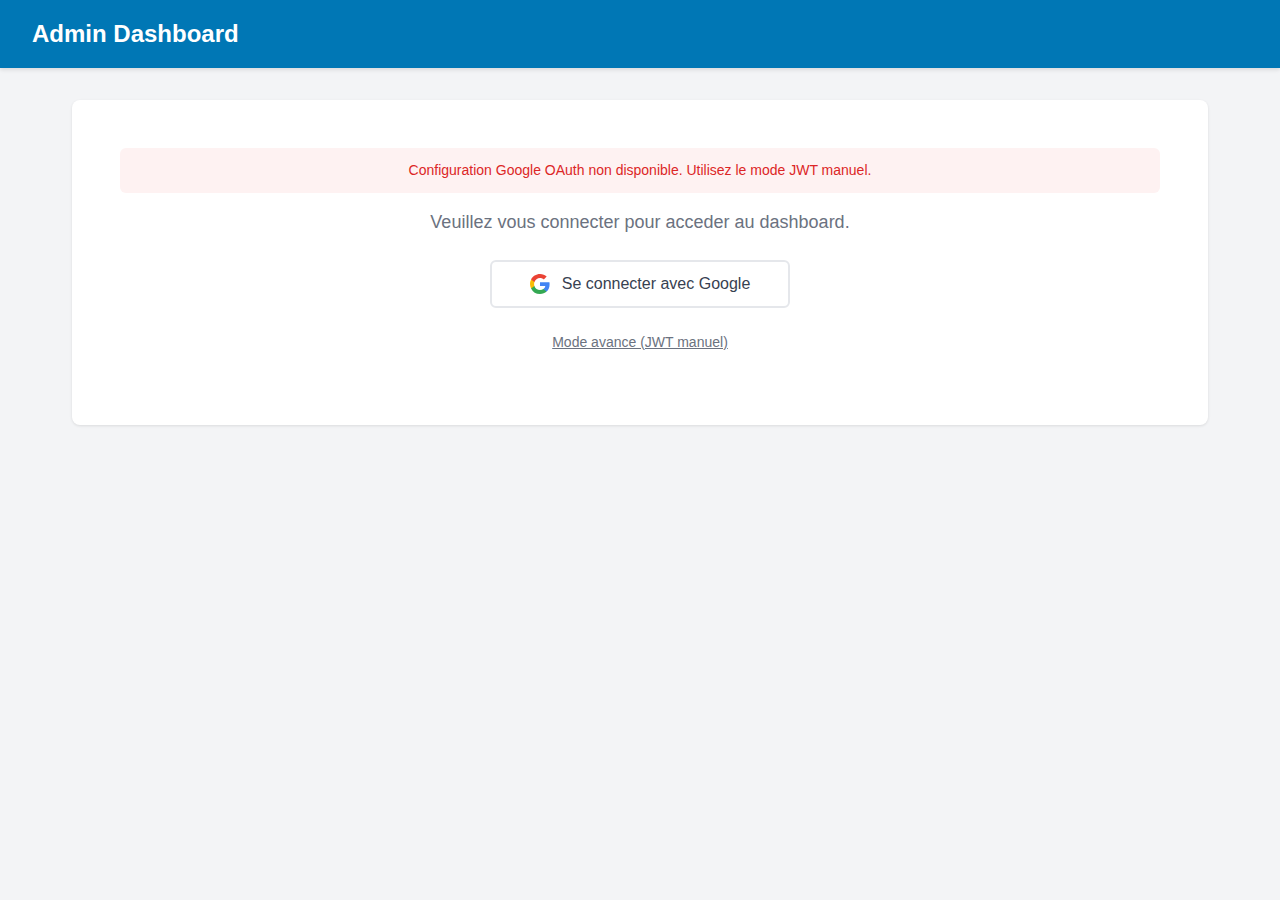
<file: SITE-INTERNET/admin/index.html>
<!DOCTYPE html>
<html lang="fr">
<head>
    <meta charset="UTF-8">
    <meta name="viewport" content="width=device-width, initial-scale=1.0">
    <title>LinkedIn AI Commenter - Admin Dashboard</title>
    <style>
        /* Reset et base */
        * {
            margin: 0;
            padding: 0;
            box-sizing: border-box;
        }

        body {
            font-family: -apple-system, BlinkMacSystemFont, 'Segoe UI', Roboto, Oxygen, Ubuntu, sans-serif;
            background-color: #f3f4f6;
            color: #1f2937;
            line-height: 1.5;
            min-height: 100vh;
        }

        /* Header */
        header {
            background-color: #0077B5;
            color: white;
            padding: 1rem 2rem;
            display: flex;
            justify-content: space-between;
            align-items: center;
            box-shadow: 0 2px 4px rgba(0, 0, 0, 0.1);
        }

        header h1 {
            font-size: 1.5rem;
            font-weight: 600;
        }

        #auth-status {
            font-size: 0.875rem;
            opacity: 0.9;
        }

        /* Main */
        main {
            max-width: 1200px;
            margin: 0 auto;
            padding: 2rem;
        }

        /* Sections */
        section {
            margin-bottom: 2rem;
        }

        /* Section Login */
        #login-section {
            background: white;
            border-radius: 8px;
            padding: 3rem;
            text-align: center;
            box-shadow: 0 1px 3px rgba(0, 0, 0, 0.1);
        }

        #login-section p {
            margin-bottom: 1.5rem;
            color: #6b7280;
            font-size: 1.125rem;
        }

        #login-btn {
            background-color: #0077B5;
            color: white;
            border: none;
            padding: 0.75rem 2rem;
            font-size: 1rem;
            border-radius: 6px;
            cursor: pointer;
            transition: background-color 0.2s;
        }

        #login-btn:hover {
            background-color: #005a8c;
        }

        /* Dashboard Container */
        #dashboard-section {
            display: block;
        }

        /* Tabs */
        .tabs-container {
            background: white;
            box-shadow: 0 1px 3px rgba(0, 0, 0, 0.1);
            border-bottom: 1px solid #e5e7eb;
        }

        .tabs-nav {
            display: flex;
            gap: 0;
        }

        .tab-btn {
            padding: 1rem 2rem;
            background: transparent;
            border: none;
            border-bottom: 3px solid transparent;
            cursor: pointer;
            font-weight: 500;
            color: #6b7280;
            font-size: 1rem;
            transition: all 0.2s;
        }

        .tab-btn.active {
            color: #0077B5;
            border-bottom-color: #0077B5;
            font-weight: 600;
        }

        .tab-btn:hover {
            color: #0077B5;
            background: rgba(0, 119, 181, 0.05);
        }

        [data-tab-panel] {
            display: none;
            padding: 2rem;
        }

        [data-tab-panel].active {
            display: block;
        }

        /* Period Selector */
        .period-selector {
            padding: 1rem 2rem;
            display: flex;
            justify-content: flex-end;
            background: white;
            border-bottom: 1px solid #e5e7eb;
        }

        .period-group {
            display: inline-flex;
            background: #f3f4f6;
            border-radius: 6px;
            padding: 4px;
        }

        .period-btn {
            background: transparent;
            border: none;
            padding: 0.5rem 1rem;
            font-size: 0.875rem;
            color: #6b7280;
            cursor: pointer;
            border-radius: 4px;
            font-weight: 500;
            transition: all 0.2s;
        }

        .period-btn.active {
            background: #0077B5;
            color: white;
            font-weight: 600;
        }

        .period-btn:hover:not(.active) {
            background: rgba(0, 119, 181, 0.1);
            color: #0077B5;
        }

        /* KPI Grid */
        .kpi-grid {
            display: grid;
            grid-template-columns: repeat(4, 1fr);
            gap: 1rem;
            margin-bottom: 2rem;
        }

        .kpi-card {
            background: white;
            border-radius: 8px;
            padding: 1.25rem;
            box-shadow: 0 1px 3px rgba(0, 0, 0, 0.1);
        }

        .kpi-card h3 {
            font-size: 0.813rem;
            color: #6b7280;
            text-transform: uppercase;
            letter-spacing: 0.05em;
            margin-bottom: 0.5rem;
        }

        .kpi-value {
            font-size: 2rem;
            font-weight: 700;
            color: #1f2937;
        }

        .kpi-detail {
            font-size: 0.813rem;
            color: #6b7280;
            margin-top: 0.25rem;
        }

        .kpi-trend {
            display: inline-flex;
            align-items: center;
            font-size: 0.75rem;
            font-weight: 600;
            margin-left: 0.5rem;
        }

        .kpi-trend.up {
            color: #10b981;
        }

        .kpi-trend.down {
            color: #ef4444;
        }

        .kpi-trend.neutral {
            color: #6b7280;
        }

        /* Users Consumption Table */
        #users-consumption-table {
            width: 100%;
            border-collapse: collapse;
            font-size: 0.875rem;
            background: white;
            border-radius: 8px;
            overflow: hidden;
            box-shadow: 0 1px 3px rgba(0, 0, 0, 0.1);
        }

        #users-consumption-table th {
            text-align: left;
            padding: 0.75rem;
            font-weight: 600;
            color: #374151;
            border-bottom: 2px solid #e5e7eb;
            cursor: pointer;
            background: #f9fafb;
        }

        #users-consumption-table th:hover {
            background: #f3f4f6;
        }

        #users-consumption-table td {
            padding: 0.75rem;
            border-bottom: 1px solid #e5e7eb;
        }

        #users-consumption-table tr[data-user-id] {
            cursor: pointer;
        }

        #users-consumption-table tr[data-user-id]:hover {
            background: #f3f4f6;
        }

        #users-consumption-table tr.expanded {
            background: #eef2ff;
        }

        .drill-down-row td {
            padding: 0;
            border-bottom: 1px solid #e5e7eb;
        }

        .drill-down-content {
            padding: 1rem 2rem;
            background: #f8fafc;
        }

        .generations-table {
            width: 100%;
            border-collapse: collapse;
            font-size: 0.813rem;
            margin-top: 0.5rem;
        }

        .generations-table th {
            text-align: left;
            padding: 0.5rem;
            font-weight: 600;
            color: #374151;
            border-bottom: 1px solid #e5e7eb;
        }

        .generations-table td {
            padding: 0.5rem;
            border-bottom: 1px solid #f3f4f6;
        }

        .comment-preview {
            max-width: 200px;
            overflow: hidden;
            text-overflow: ellipsis;
            white-space: nowrap;
            font-size: 0.75rem;
            color: #6b7280;
        }

        .load-more-btn {
            display: block;
            margin: 1rem auto;
            padding: 0.5rem 1.5rem;
            background: #f3f4f6;
            border: 1px solid #e5e7eb;
            border-radius: 4px;
            cursor: pointer;
            font-size: 0.813rem;
        }

        .load-more-btn:hover {
            background: #e5e7eb;
        }

        #users-empty {
            text-align: center;
            padding: 2rem;
            color: #6b7280;
            font-size: 0.875rem;
        }

        /* Error Section */
        #error-section {
            background: white;
            border-radius: 8px;
            padding: 2rem;
            text-align: center;
            box-shadow: 0 1px 3px rgba(0, 0, 0, 0.1);
            border-left: 4px solid #ef4444;
        }

        #error-message {
            color: #dc2626;
            font-size: 1rem;
        }

        /* Loading State */
        .loading {
            opacity: 0.6;
            pointer-events: none;
        }

        /* Fix L2: Loading Spinner */
        #loading-spinner {
            display: none;
            position: fixed;
            top: 0;
            left: 0;
            right: 0;
            bottom: 0;
            background: rgba(255, 255, 255, 0.8);
            justify-content: center;
            align-items: center;
            z-index: 1000;
            flex-direction: column;
            gap: 1rem;
        }

        .spinner {
            width: 40px;
            height: 40px;
            border: 4px solid #e5e7eb;
            border-top-color: #0077B5;
            border-radius: 50%;
            animation: spin 1s linear infinite;
        }

        @keyframes spin {
            to { transform: rotate(360deg); }
        }

        .spinner-text {
            color: #374151;
            font-size: 0.875rem;
        }

        /* Fix M4: Login message */
        #login-message {
            display: none;
            color: #dc2626;
            background: #fef2f2;
            padding: 0.75rem 1rem;
            border-radius: 6px;
            margin-bottom: 1rem;
            font-size: 0.875rem;
        }

        /* Responsive */
        @media (max-width: 768px) {
            header {
                flex-direction: column;
                gap: 0.5rem;
                text-align: center;
            }

            main {
                padding: 1rem;
            }

            .kpi-grid {
                grid-template-columns: repeat(2, 1fr);
            }

            .tabs-nav {
                flex-wrap: wrap;
            }

            .tab-btn {
                padding: 0.75rem 1rem;
            }

            .period-selector {
                justify-content: center;
            }

            #users-consumption-table {
                font-size: 0.75rem;
            }

            #users-consumption-table th,
            #users-consumption-table td {
                padding: 0.5rem;
            }

            /* Table scrolling wrapper */
            [data-tab-panel="users"] {
                overflow-x: auto;
            }
        }

        /* Logout button */
        #logout-btn {
            background-color: transparent;
            border: 1px solid rgba(255, 255, 255, 0.5);
            color: white;
            padding: 0.5rem 1rem;
            font-size: 0.875rem;
            border-radius: 4px;
            cursor: pointer;
            transition: background-color 0.2s;
            margin-left: 1rem;
        }

        #logout-btn:hover {
            background-color: rgba(255, 255, 255, 0.1);
        }

        .auth-container {
            display: flex;
            align-items: center;
        }

        /* Google Sign-In Button (Story 4-3) */
        .google-signin-btn {
            display: flex;
            align-items: center;
            justify-content: center;
            gap: 0.75rem;
            width: 100%;
            max-width: 300px;
            margin: 0 auto;
            padding: 0.75rem 1.5rem;
            background-color: white;
            border: 2px solid #e5e7eb;
            border-radius: 6px;
            font-size: 1rem;
            font-weight: 500;
            color: #374151;
            cursor: pointer;
            transition: all 0.2s;
        }

        .google-signin-btn:hover {
            background-color: #f9fafb;
            border-color: #d1d5db;
        }

        .google-signin-btn:disabled {
            opacity: 0.6;
            cursor: not-allowed;
        }

        #jwt-manual-link:hover {
            color: #0077B5;
        }
    </style>
</head>
<body>
    <header>
        <h1>Admin Dashboard</h1>
        <div class="auth-container">
            <span id="auth-status"></span>
            <button id="logout-btn" style="display: none;">Deconnexion</button>
        </div>
    </header>

    <!-- Fix L2: Loading Spinner Overlay -->
    <div id="loading-spinner">
        <div class="spinner"></div>
        <span class="spinner-text">Chargement des donnees...</span>
    </div>

    <main>
        <!-- Section Login (si non authentifie) -->
        <section id="login-section" style="display: none;">
            <!-- Fix M4: Message contextuel pour erreurs auth -->
            <div id="login-message"></div>
            <p>Veuillez vous connecter pour acceder au dashboard.</p>

            <!-- Bouton Google OAuth (Story 4-3) -->
            <button id="google-signin-btn" class="google-signin-btn">
                <svg width="20" height="20" viewBox="0 0 20 20" fill="none" xmlns="http://www.w3.org/2000/svg">
                    <path d="M19.6 10.227c0-.709-.064-1.39-.182-2.045H10v3.868h5.382a4.6 4.6 0 01-1.996 3.018v2.51h3.232c1.891-1.742 2.982-4.305 2.982-7.35z" fill="#4285F4"/>
                    <path d="M10 20c2.7 0 4.964-.895 6.618-2.423l-3.232-2.509c-.895.6-2.04.955-3.386.955-2.605 0-4.81-1.76-5.595-4.123H1.064v2.59A9.996 9.996 0 0010 20z" fill="#34A853"/>
                    <path d="M4.405 11.9c-.2-.6-.314-1.24-.314-1.9 0-.66.114-1.3.314-1.9V5.51H1.064A9.996 9.996 0 000 10c0 1.614.386 3.14 1.064 4.49l3.34-2.59z" fill="#FBBC05"/>
                    <path d="M10 3.977c1.468 0 2.786.505 3.823 1.496l2.868-2.868C14.959.99 12.695 0 10 0 6.09 0 2.71 2.24 1.064 5.51l3.34 2.59C5.19 5.736 7.395 3.977 10 3.977z" fill="#EA4335"/>
                </svg>
                <span>Se connecter avec Google</span>
            </button>

            <!-- Fallback JWT manuel (mode avance) -->
            <p style="margin-top: 1.5rem; font-size: 0.875rem; color: #9ca3af;">
                <a href="#" id="jwt-manual-link" style="color: #6b7280; text-decoration: underline;">Mode avance (JWT manuel)</a>
            </p>
        </section>

        <!-- Section Dashboard (si authentifie admin) -->
        <section id="dashboard-section" style="display: none;">
            <!-- Tabs Navigation -->
            <div class="tabs-container" id="admin-tabs">
                <div class="tabs-nav" role="tablist">
                    <button class="tab-btn active" data-tab="overview" role="tab" aria-selected="true">Overview</button>
                    <button class="tab-btn" data-tab="users" role="tab" aria-selected="false">Utilisateurs</button>
                </div>
            </div>

            <!-- Period Selector (global) -->
            <div class="period-selector" id="period-selector">
                <div class="period-group" role="group" aria-label="Selecteur de periode">
                    <button class="period-btn" data-period="7d">7 jours</button>
                    <button class="period-btn active" data-period="30d">30 jours</button>
                    <button class="period-btn" data-period="90d">90 jours</button>
                </div>
            </div>

            <!-- Overview Tab -->
            <div data-tab-panel="overview" class="active">
                <div class="kpi-grid" id="kpi-grid">
                    <!-- KPI Card 1: Utilisateurs -->
                    <div class="kpi-card">
                        <h3>Utilisateurs</h3>
                        <div class="kpi-value" id="kpi-users-total">-</div>
                        <div class="kpi-detail" id="kpi-users-detail">-</div>
                    </div>

                    <!-- KPI Card 2: Commentaires -->
                    <div class="kpi-card">
                        <h3>Commentaires</h3>
                        <div class="kpi-value" id="kpi-comments-total">-</div>
                        <div class="kpi-detail" id="kpi-comments-trend"></div>
                    </div>

                    <!-- KPI Card 3: Cout estime -->
                    <div class="kpi-card">
                        <h3>Cout estime</h3>
                        <div class="kpi-value" id="kpi-cost-total">-</div>
                        <div class="kpi-detail" id="kpi-cost-trend"></div>
                    </div>

                    <!-- KPI Card 4: Trials actifs -->
                    <div class="kpi-card">
                        <h3>Trials actifs</h3>
                        <div class="kpi-value" id="kpi-trials">-</div>
                        <div class="kpi-detail">Utilisateurs en periode d'essai</div>
                    </div>
                </div>
            </div>

            <!-- Users Tab -->
            <div data-tab-panel="users">
                <table id="users-consumption-table">
                    <thead>
                        <tr>
                            <th data-sort="email">Email</th>
                            <th data-sort="role">Role</th>
                            <th data-sort="generation_count">Generations</th>
                            <th data-sort="total_tokens">Tokens</th>
                            <th data-sort="cost_eur">Cout EUR</th>
                            <th data-sort="last_generation">Dernier usage</th>
                        </tr>
                    </thead>
                    <tbody></tbody>
                </table>
                <div id="users-empty" style="display:none;">Aucun utilisateur avec des generations sur cette periode.</div>
            </div>
        </section>

        <!-- Section Erreur (si non admin) -->
        <section id="error-section" style="display: none;">
            <p id="error-message"></p>
            <button id="retry-btn" style="margin-top: 1rem; padding: 0.5rem 1rem; cursor: pointer;">Reessayer</button>
        </section>
    </main>

    <!-- Google Identity Services (OAuth 2.0) -->
    <script src="https://accounts.google.com/gsi/client" async defer></script>
    <script src="admin.js"></script>
</body>
</html>
</file>
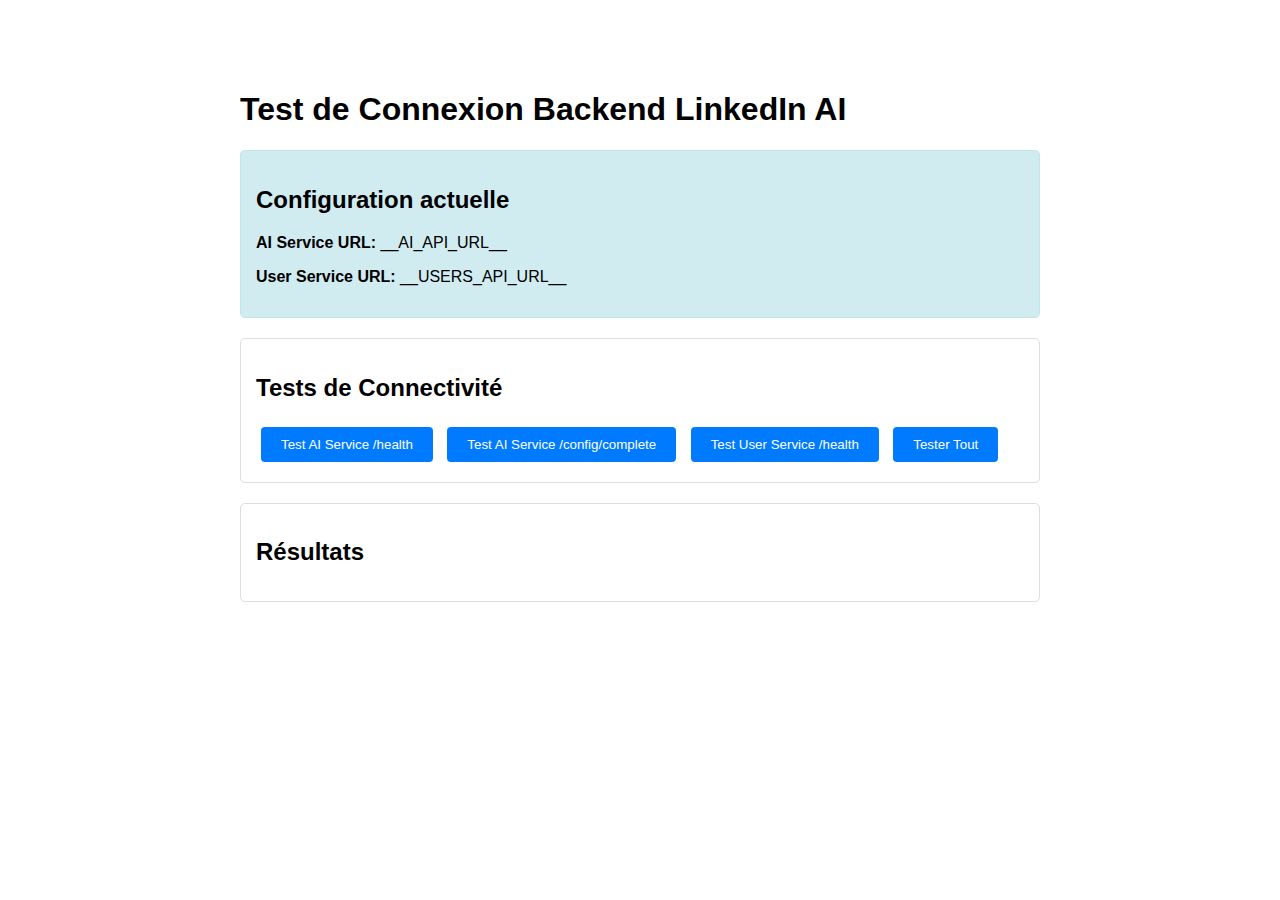
<file: FRONT-END/test-connection.html>
<!DOCTYPE html>
<html lang="fr">
<head>
    <meta charset="UTF-8">
    <meta name="viewport" content="width=device-width, initial-scale=1.0">
    <title>Test de Connexion Backend</title>
    <style>
        body {
            font-family: Arial, sans-serif;
            max-width: 800px;
            margin: 50px auto;
            padding: 20px;
        }
        .test-section {
            margin: 20px 0;
            padding: 15px;
            border: 1px solid #ddd;
            border-radius: 5px;
        }
        .success { background-color: #d4edda; border-color: #c3e6cb; }
        .error { background-color: #f8d7da; border-color: #f5c6cb; }
        .info { background-color: #d1ecf1; border-color: #bee5eb; }
        button {
            padding: 10px 20px;
            margin: 5px;
            cursor: pointer;
            background-color: #007bff;
            color: white;
            border: none;
            border-radius: 4px;
        }
        button:hover { background-color: #0056b3; }
        pre {
            background-color: #f4f4f4;
            padding: 10px;
            border-radius: 4px;
            overflow-x: auto;
        }
    </style>
</head>
<body>
    <h1>Test de Connexion Backend LinkedIn AI</h1>

    <div class="test-section info">
        <h2>Configuration actuelle</h2>
        <p><strong>AI Service URL:</strong> <span id="ai-url">__AI_API_URL__</span></p>
        <p><strong>User Service URL:</strong> <span id="user-url">__USERS_API_URL__</span></p>
    </div>

    <div class="test-section">
        <h2>Tests de Connectivité</h2>
        <button onclick="testAiServiceHealth()">Test AI Service /health</button>
        <button onclick="testAiServiceConfig()">Test AI Service /config/complete</button>
        <button onclick="testUserServiceHealth()">Test User Service /health</button>
        <button onclick="testAllEndpoints()">Tester Tout</button>
    </div>

    <div class="test-section">
        <h2>Résultats</h2>
        <div id="results"></div>
    </div>

    <script>
        const AI_SERVICE_URL = '__AI_API_URL__';
        const USER_SERVICE_URL = '__USERS_API_URL__';

        function addResult(title, success, data) {
            const resultsDiv = document.getElementById('results');
            const resultDiv = document.createElement('div');
            resultDiv.className = `test-section ${success ? 'success' : 'error'}`;

            let content = `<h3>${title}</h3>`;
            if (success) {
                content += '<p><strong>✅ Succès</strong></p>';
                if (data) {
                    content += `<pre>${JSON.stringify(data, null, 2)}</pre>`;
                }
            } else {
                content += '<p><strong>❌ Échec</strong></p>';
                content += `<p>${data}</p>`;
            }

            resultDiv.innerHTML = content;
            resultsDiv.appendChild(resultDiv);
        }

        async function testAiServiceHealth() {
            try {
                const response = await fetch(`${AI_SERVICE_URL}/health`, {
                    method: 'GET',
                    mode: 'cors',
                    headers: {
                        'Content-Type': 'application/json'
                    }
                });

                if (response.ok) {
                    const data = await response.json();
                    addResult('AI Service /health', true, data);
                } else {
                    addResult('AI Service /health', false, `HTTP ${response.status}: ${response.statusText}`);
                }
            } catch (error) {
                addResult('AI Service /health', false, error.message);
            }
        }

        async function testAiServiceConfig() {
            try {
                const response = await fetch(`${AI_SERVICE_URL}/config/complete`, {
                    method: 'GET',
                    mode: 'cors',
                    headers: {
                        'Content-Type': 'application/json'
                    }
                });

                if (response.ok) {
                    const data = await response.json();
                    addResult('AI Service /config/complete', true, data);
                } else {
                    addResult('AI Service /config/complete', false, `HTTP ${response.status}: ${response.statusText}`);
                }
            } catch (error) {
                addResult('AI Service /config/complete', false, error.message);
            }
        }

        async function testUserServiceHealth() {
            try {
                const response = await fetch(`${USER_SERVICE_URL}/health`, {
                    method: 'GET',
                    mode: 'cors',
                    headers: {
                        'Content-Type': 'application/json'
                    }
                });

                if (response.ok) {
                    const data = await response.json();
                    addResult('User Service /health', true, data);
                } else {
                    addResult('User Service /health', false, `HTTP ${response.status}: ${response.statusText}`);
                }
            } catch (error) {
                addResult('User Service /health', false, error.message);
            }
        }

        async function testAllEndpoints() {
            document.getElementById('results').innerHTML = '';
            await testAiServiceHealth();
            await new Promise(resolve => setTimeout(resolve, 500));
            await testAiServiceConfig();
            await new Promise(resolve => setTimeout(resolve, 500));
            await testUserServiceHealth();
        }

        // Test automatique au chargement
        window.addEventListener('load', () => {
            console.log('Page chargée - Prêt pour les tests');
        });
    </script>
</body>
</html>
</file>
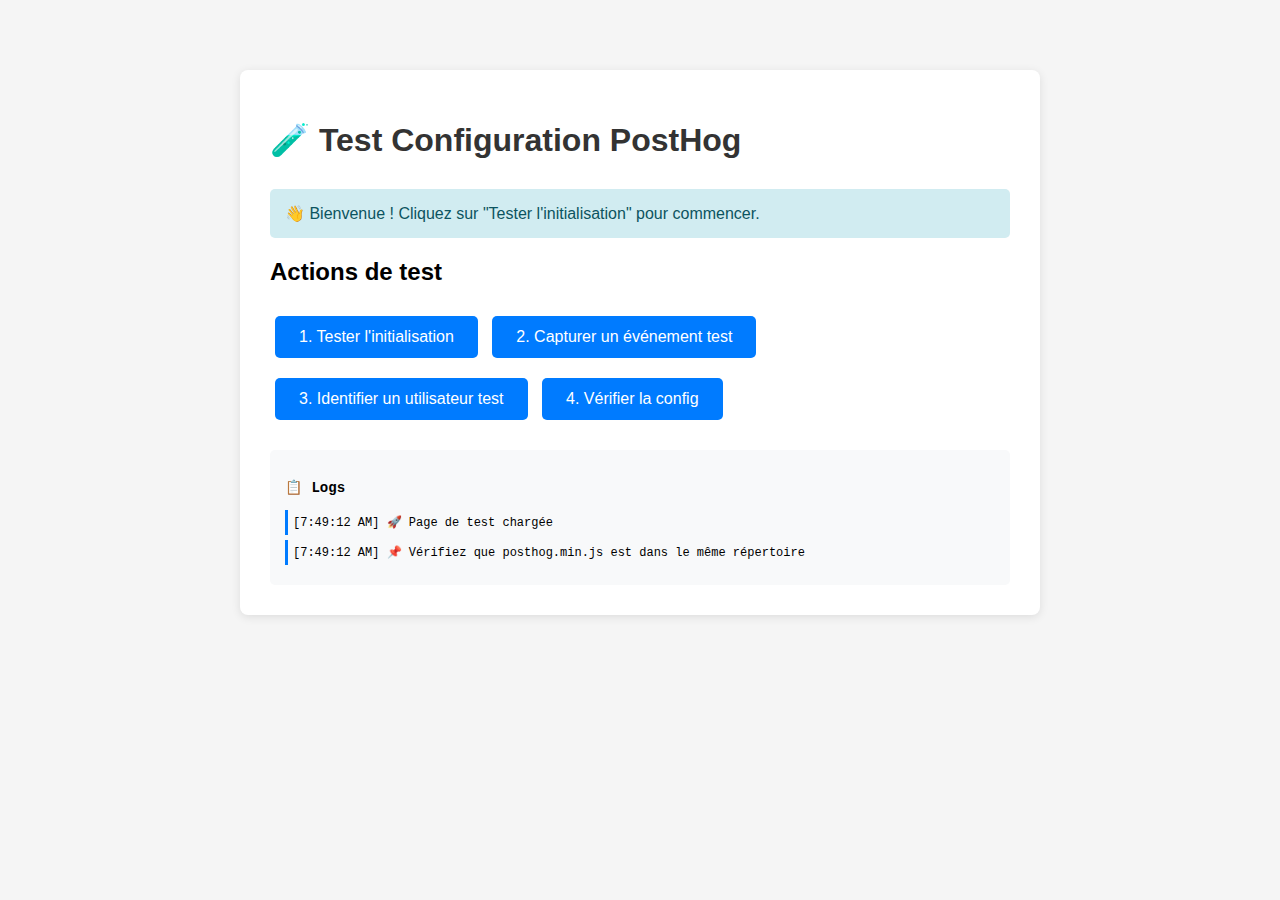
<file: FRONT-END/test-posthog-init.html>
<!DOCTYPE html>
<html lang="fr">
<head>
  <meta charset="UTF-8">
  <meta name="viewport" content="width=device-width, initial-scale=1.0">
  <title>Test PostHog Configuration</title>
  <style>
    body {
      font-family: Arial, sans-serif;
      max-width: 800px;
      margin: 50px auto;
      padding: 20px;
      background-color: #f5f5f5;
    }
    .container {
      background: white;
      padding: 30px;
      border-radius: 8px;
      box-shadow: 0 2px 10px rgba(0,0,0,0.1);
    }
    h1 {
      color: #333;
      margin-bottom: 30px;
    }
    .status {
      padding: 15px;
      margin: 10px 0;
      border-radius: 5px;
    }
    .success {
      background-color: #d4edda;
      color: #155724;
    }
    .error {
      background-color: #f8d7da;
      color: #721c24;
    }
    .info {
      background-color: #d1ecf1;
      color: #0c5460;
    }
    button {
      background-color: #007bff;
      color: white;
      border: none;
      padding: 12px 24px;
      border-radius: 5px;
      cursor: pointer;
      font-size: 16px;
      margin: 10px 5px;
    }
    button:hover {
      background-color: #0056b3;
    }
    .logs {
      background-color: #f8f9fa;
      padding: 15px;
      border-radius: 5px;
      margin-top: 20px;
      max-height: 400px;
      overflow-y: auto;
      font-family: 'Courier New', monospace;
      font-size: 12px;
    }
    .log-entry {
      margin: 5px 0;
      padding: 5px;
      border-left: 3px solid #007bff;
    }
  </style>
</head>
<body>
  <div class="container">
    <h1>🧪 Test Configuration PostHog</h1>

    <div id="status"></div>

    <div>
      <h2>Actions de test</h2>
      <button onclick="testInit()">1. Tester l'initialisation</button>
      <button onclick="testCapture()">2. Capturer un événement test</button>
      <button onclick="testIdentify()">3. Identifier un utilisateur test</button>
      <button onclick="checkConfig()">4. Vérifier la config</button>
    </div>

    <div class="logs" id="logs"></div>
  </div>

  <!-- Charger PostHog -->
  <script src="posthog.min.js"></script>

  <script>
    const logs = [];

    function addLog(message, type = 'info') {
      const timestamp = new Date().toLocaleTimeString();
      logs.push({ timestamp, message, type });
      updateLogs();
    }

    function updateLogs() {
      const logsDiv = document.getElementById('logs');
      logsDiv.innerHTML = '<h3>📋 Logs</h3>' + logs.map(log =>
        `<div class="log-entry">[${log.timestamp}] ${log.message}</div>`
      ).join('');
    }

    function updateStatus(message, type) {
      const statusDiv = document.getElementById('status');
      statusDiv.innerHTML = `<div class="status ${type}">${message}</div>`;
    }

    function testInit() {
      try {
        addLog('🔄 Tentative d\'initialisation de PostHog...');

        if (typeof posthog === 'undefined') {
          updateStatus('❌ PostHog n\'est pas chargé ! Vérifiez que posthog.min.js est présent.', 'error');
          addLog('❌ PostHog non disponible (typeof posthog === undefined)', 'error');
          return;
        }

        addLog('✅ PostHog est chargé (bibliothèque disponible)');

        // Initialiser PostHog
        posthog.init('phc_Igj1h8n3Ap7uuJNxZ5cVgsoqpx8kC9hALpPMyYWO0TQ', {
          api_host: 'https://eu.i.posthog.com',
          person_profiles: 'always',
          autocapture: false,
          disable_session_recording: true,
          loaded: (ph) => {
            const distinctId = ph.get_distinct_id();
            updateStatus(`✅ PostHog initialisé avec succès ! Distinct ID: ${distinctId}`, 'success');
            addLog(`✅ PostHog initialisé - Distinct ID: ${distinctId}`);
            addLog(`📍 API Host: https://eu.i.posthog.com`);
            addLog(`🔑 API Key: phc_Igj1h...YWO0TQ`);
          }
        });

        addLog('⏳ Initialisation en cours...');

      } catch (error) {
        updateStatus(`❌ Erreur lors de l'initialisation : ${error.message}`, 'error');
        addLog(`❌ Erreur: ${error.message}`, 'error');
      }
    }

    function testCapture() {
      try {
        if (typeof posthog === 'undefined' || !posthog.__loaded) {
          updateStatus('⚠️ PostHog n\'est pas encore initialisé. Cliquez d\'abord sur "Tester l\'initialisation"', 'error');
          return;
        }

        addLog('📤 Envoi d\'un événement test...');

        posthog.capture('test_event', {
          test_property: 'test_value',
          timestamp: new Date().toISOString(),
          source: 'test_page'
        });

        updateStatus('✅ Événement "test_event" envoyé avec succès !', 'success');
        addLog('✅ Événement "test_event" capturé et envoyé');
        addLog('   Properties: { test_property: "test_value", source: "test_page" }');

      } catch (error) {
        updateStatus(`❌ Erreur lors de la capture : ${error.message}`, 'error');
        addLog(`❌ Erreur: ${error.message}`, 'error');
      }
    }

    function testIdentify() {
      try {
        if (typeof posthog === 'undefined' || !posthog.__loaded) {
          updateStatus('⚠️ PostHog n\'est pas encore initialisé. Cliquez d\'abord sur "Tester l\'initialisation"', 'error');
          return;
        }

        const testEmail = 'test@example.com';
        addLog(`👤 Identification de l'utilisateur : ${testEmail}`);

        posthog.identify(testEmail, {
          email: testEmail,
          name: 'Test User',
          plan: 'TEST',
          test_mode: true
        });

        updateStatus(`✅ Utilisateur "${testEmail}" identifié avec succès !`, 'success');
        addLog(`✅ Utilisateur identifié : ${testEmail}`);
        addLog('   Properties: { name: "Test User", plan: "TEST" }');

      } catch (error) {
        updateStatus(`❌ Erreur lors de l'identification : ${error.message}`, 'error');
        addLog(`❌ Erreur: ${error.message}`, 'error');
      }
    }

    function checkConfig() {
      try {
        if (typeof posthog === 'undefined') {
          updateStatus('❌ PostHog n\'est pas chargé', 'error');
          return;
        }

        addLog('🔍 Vérification de la configuration...');

        const config = posthog.config;
        const distinctId = posthog.get_distinct_id ? posthog.get_distinct_id() : 'Non disponible';

        updateStatus(`
          <strong>Configuration PostHog :</strong><br>
          • API Host: ${config.api_host || 'Non défini'}<br>
          • Distinct ID: ${distinctId}<br>
          • Autocapture: ${config.autocapture ? 'Activé' : 'Désactivé'}<br>
          • Session Recording: ${config.disable_session_recording ? 'Désactivé' : 'Activé'}<br>
          • Persistence: ${config.persistence || 'Non défini'}
        `, 'info');

        addLog(`📊 Configuration PostHog :`);
        addLog(`   - API Host: ${config.api_host}`);
        addLog(`   - Distinct ID: ${distinctId}`);
        addLog(`   - Autocapture: ${config.autocapture ? 'Activé' : 'Désactivé'}`);
        addLog(`   - Session Recording: ${config.disable_session_recording ? 'Désactivé' : 'Activé'}`);

      } catch (error) {
        updateStatus(`❌ Erreur lors de la vérification : ${error.message}`, 'error');
        addLog(`❌ Erreur: ${error.message}`, 'error');
      }
    }

    // Message initial
    updateStatus('👋 Bienvenue ! Cliquez sur "Tester l\'initialisation" pour commencer.', 'info');
    addLog('🚀 Page de test chargée');
    addLog('📌 Vérifiez que posthog.min.js est dans le même répertoire');
  </script>
</body>
</html>
</file>
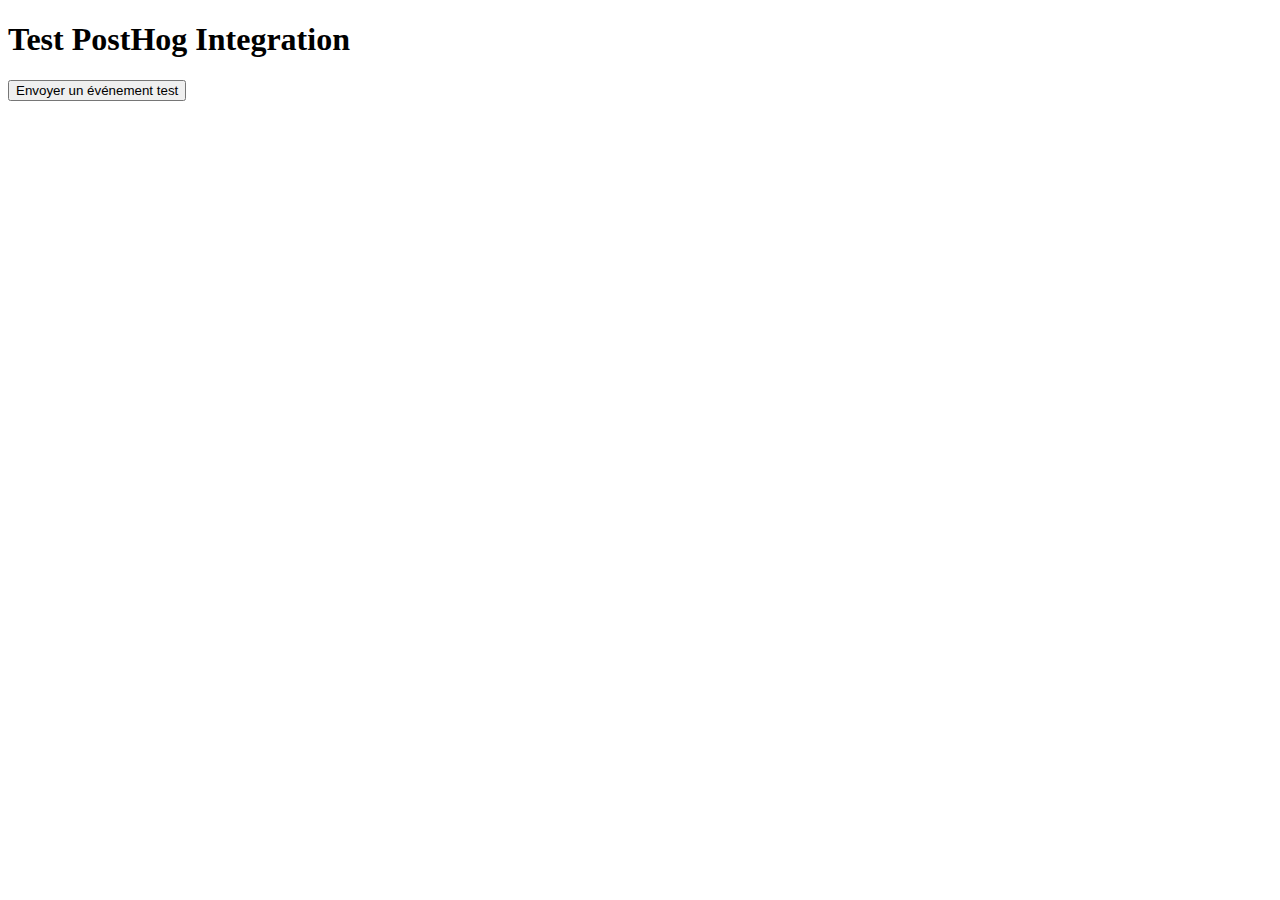
<file: FRONT-END/test-posthog.html>
<!DOCTYPE html>
<html>
<head>
    <title>Test PostHog</title>
</head>
<body>
    <h1>Test PostHog Integration</h1>
    <button id="testBtn">Envoyer un événement test</button>
    <div id="output"></div>

    <script src="api-config.js"></script>
    <script src="posthog-client.js"></script>
    <script>
        const output = document.getElementById('output');

        function log(message) {
            const p = document.createElement('p');
            p.textContent = message;
            output.appendChild(p);
            console.log(message);
        }

        // Attendre l'initialisation
        setTimeout(() => {
            if (window.posthogClient) {
                log('✅ PostHog client chargé');
                log('Distinct ID: ' + window.posthogClient.distinctId);
                log('API Key: ' + window.posthogClient.apiKey.substring(0, 10) + '...');
                log('Enabled: ' + window.posthogClient.enabled);
            } else {
                log('❌ PostHog client non disponible');
            }
        }, 1000);

        document.getElementById('testBtn').addEventListener('click', () => {
            if (window.posthogClient) {
                window.posthogClient.capture('test_event', {
                    test_property: 'test_value',
                    timestamp: new Date().toISOString()
                });
                log('✅ Événement test envoyé');
                log('Queue length: ' + window.posthogClient.eventQueue.length);

                // Forcer le flush
                window.posthogClient.flush();
                log('✅ Flush forcé');
            } else {
                log('❌ Impossible d\'envoyer l\'événement');
            }
        });
    </script>
</body>
</html>
</file>
